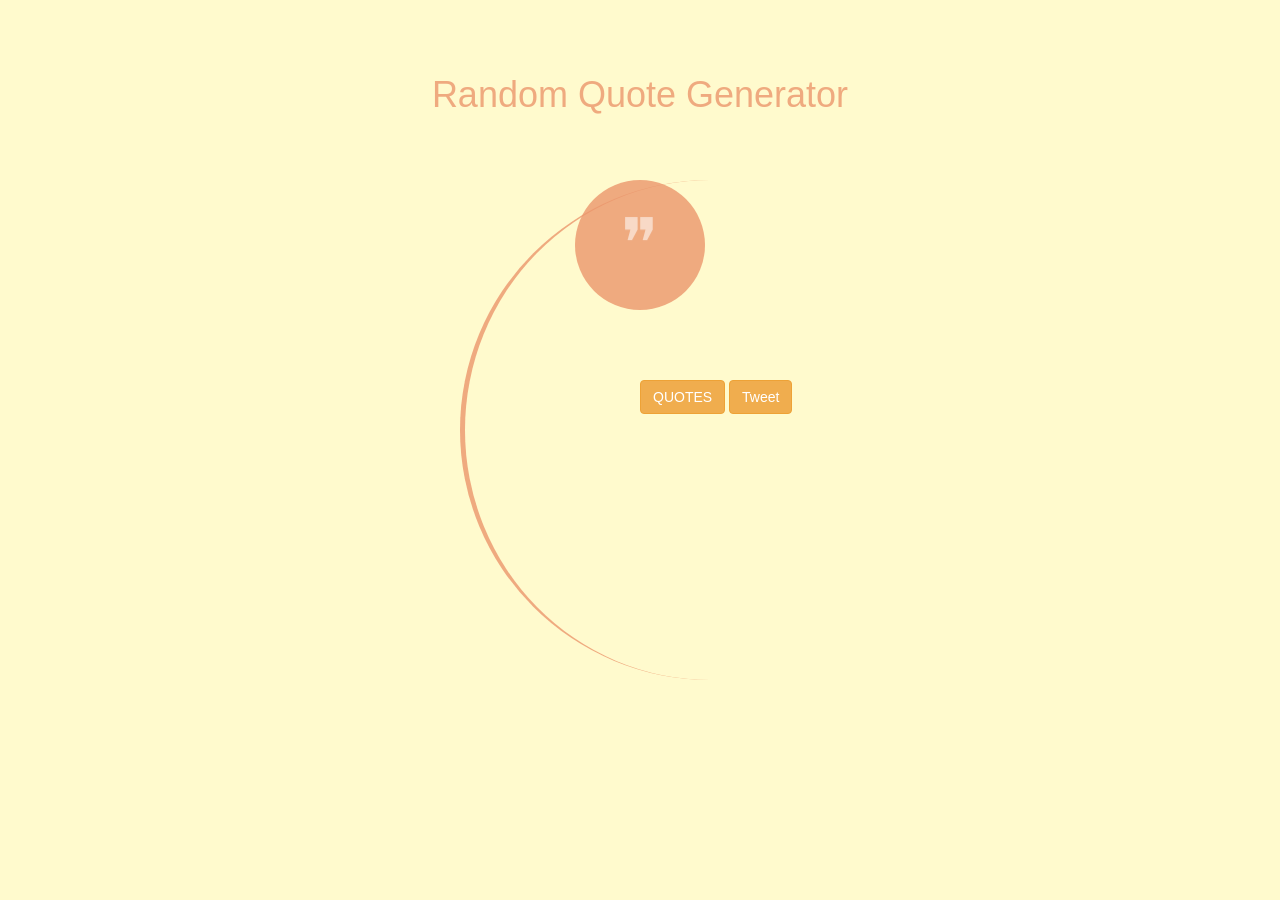
<file: index.html>
<!DOCTYPE html>
<html lang="en">

<head>
    <meta charset="utf-8">
    <meta http-equiv="X-UA-Compatible" content="IE=edge">
    <meta name="viewport" content="width=device-width, initial-scale=1">
    <!-- The above 3 meta tags *must* come first in the head; any other head content must come *after* these tags -->
    <title>Random Quote Generator</title>

    <!-- Bootstrap -->
    <link href="https://maxcdn.bootstrapcdn.com/bootstrap/3.3.7/css/bootstrap.min.css" rel="stylesheet" integrity="sha384-BVYiiSIFeK1dGmJRAkycuHAHRg32OmUcww7on3RYdg4Va+PmSTsz/K68vbdEjh4u" crossorigin="anonymous">
     <script src="https://ajax.googleapis.com/ajax/libs/jquery/1.12.4/jquery.min.js"></script>
     <link href = "random.css" rel = "stylesheet">
      
    <!-- HTML5 shim and Respond.js for IE8 support of HTML5 elements and media queries -->
    <!-- WARNING: Respond.js doesn't work if you view the page via file:// -->
    <!--[if lt IE 9]>
      <script src="https://oss.maxcdn.com/html5shiv/3.7.3/html5shiv.min.js"></script>
      <script src="https://oss.maxcdn.com/respond/1.4.2/respond.min.js"></script>
      
    <![endif]-->
</head>

<body>

    <div class="container-fluid">
        <div class="row">
            <div class="col-xs-12 col-sm-12">
               <h1 class="text-center">Random Quote Generator</h1>
                   
                   <div class="mb-wrap mb-style-2">
                  
                    <blockquote >
                        <p id="quotes"> </p>

                    </blockquote>
                    <div class="mb-attribution">
                      <p class="mb-author" id="authors"></p>
                      <cite><a id="link" href=""></a></cite>
                    </div>
                </div>
                <div id="btn">
                <button type="button" class="btn btn-warning" id="btn">QUOTES</button>
                <a id ="tweet"  href="http://twitter.com/share" target="_blank">
                <button type="button" class="btn btn-warning" >Tweet</button>
                </a>
                </div>
            </div>
        </div>    
    </div>





    
    <!-- jQuery (necessary for Bootstrap's JavaScript plugins) -->
   <script src="random.js"></script>
    <!-- Include all compiled plugins (below), or include individual files as needed -->
    <script src="https://maxcdn.bootstrapcdn.com/bootstrap/3.3.7/js/bootstrap.min.js" integrity="sha384-Tc5IQib027qvyjSMfHjOMaLkfuWVxZxUPnCJA7l2mCWNIpG9mGCD8wGNIcPD7Txa" crossorigin="anonymous"></script>
</body>

</html>
</file>
<file: random.css>
h1{
    margin-bottom: 45px;
    color:rgba(235,150,108,0.8);;
    
}
.container-fluid{
/*   background-color: rgb(249,238,228);*/
}
.row{
    
     
    margin-left: 65px;
    margin-right: 65px;
    margin-top:55px
}
body{
    background-color: lemonchiffon;
}


.mb-wrap {
    width: 300px;
    margin: 20px auto;
    padding: 20px;
    position: relative; 
}

.mb-wrap p{
    margin: 0;
    padding: 0;
}

.mb-wrap blockquote {
    margin: 0;
    padding: 0;
    position: relative;
}

.mb-wrap cite {
    font-style: normal;
}
.mb-style-2 blockquote{
    border-left: none;
    padding-top: 150px;
}
.mb-style-2 blockquote:after {
    font-family: 'icons';
    background: rgba(235,150,108,0.8);
    width: 130px;
    height: 130px;
    border-radius: 50%;
    content: '\275e'; 
    position: absolute;
    font-size: 70px;
    line-height: 130px;
    text-align: center;
    top: 0px;
    left: 50%;
    margin-left: -65px;
    color: rgba(255,255,255,0.5);
    text-shadow: 0 1px 1px rgba(255,255,255,0.1);
}
.mb-style-2 blockquote:before{
    content: '';
    width: 500px;
    height: 500px;
    border-radius: 50%;
    border-left: 5px solid rgba(235,150,108,0.8);
    position: absolute;
    top: 0px;
    left: -50px;
    z-index: -1;
}

.mb-style-2 blockquote p {
    font-family: Baskerville, Georgia, serif;
    font-size: 28px;
    font-style: italic;
    background: rgba(255,255,255,0.5);
    display: inline;
    color: rgba(235,150,108,0.8);
    text-shadow: 0 1px 1px rgba(255,255,255,0.5);
    line-height: 46px;
    box-shadow: 0 -6px 0 rgba(235,150,108,0.2);
}

.mb-style-2 .mb-attribution {
    text-align: right;
}

.mb-style-2 .mb-author{
    text-transform: uppercase;
    font-size: 18px;
    padding-top: 10px;
    font-weight: bold;
    color: #d48158;
    text-shadow: 0 1px 1px rgba(255,255,255,0.1);
}

.mb-style-2 cite a{
    color: #d7aa94;
    font-style: italic;
}

.mb-style-2 cite a:hover{
    color: #d48158;
}
/*
.btn.btn-warning{
    margin-left: 55%;
}
*/
#btn{
    display: inline;
    margin-left: 25%;
}
</file>
